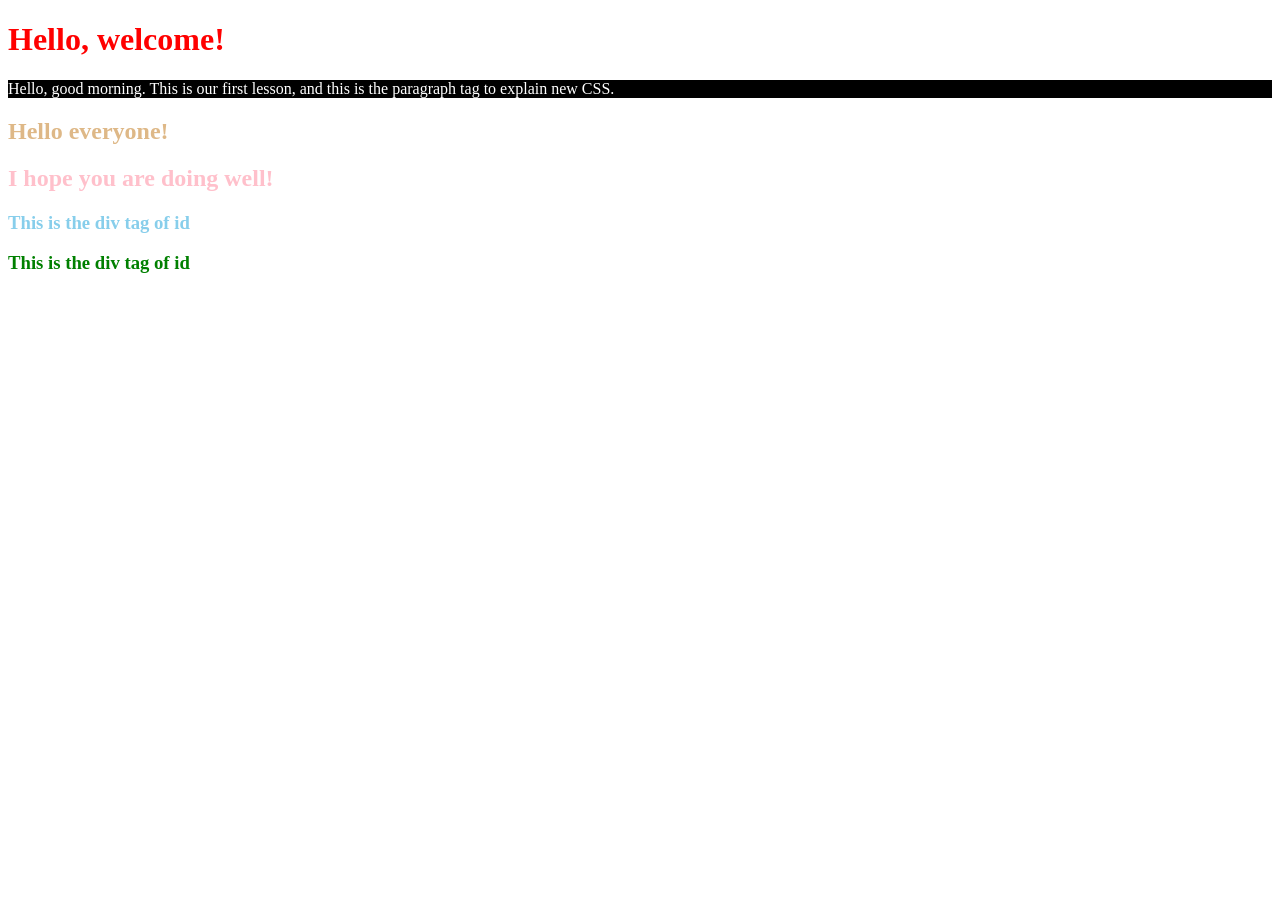
<file: CSS/Learning/L-1 CSS Bacis/Index.html>
<!DOCTYPE html>
<html>

<head>
  <meta charset="UTF-8">
  <meta name="viewport" content="width=device-width, initial-scale=1">
  <!-- So, below you will clearly see this is the link tag, which connects your CSS file. The REL represents the connection between HTML and CSS and the href tag is basically that it's the bond. The name Arial represents what type it is, and href is basically the bond. -->
  <link rel="Stylesheet" href="Style.css">
  <title> First lesson</title>
</head>

<body>
  <h1> Hello, welcome!</h1>
  <p> Hello, good morning. This is our first lesson, and this is the paragraph tag to explain new CSS.
  </p>
  
  <!--This is inline styling you add within the tag.-->
  <h2 style="color: burlywood"> Hello everyone!</h2>
  
  <!--This is through using the style tag. -->
    <h2> 
    I hope you are doing well!
    </h2>
    <style>
     h2{
       color:pink;
     }
    </style>
    
    <div class ="Firsttry">
      <h3>This is the div tag of id </h3>
    </div>
    <div id="Firstid">
      <h3>This is the div tag of id </h3>
    </div>
</body>

</html>
</file>
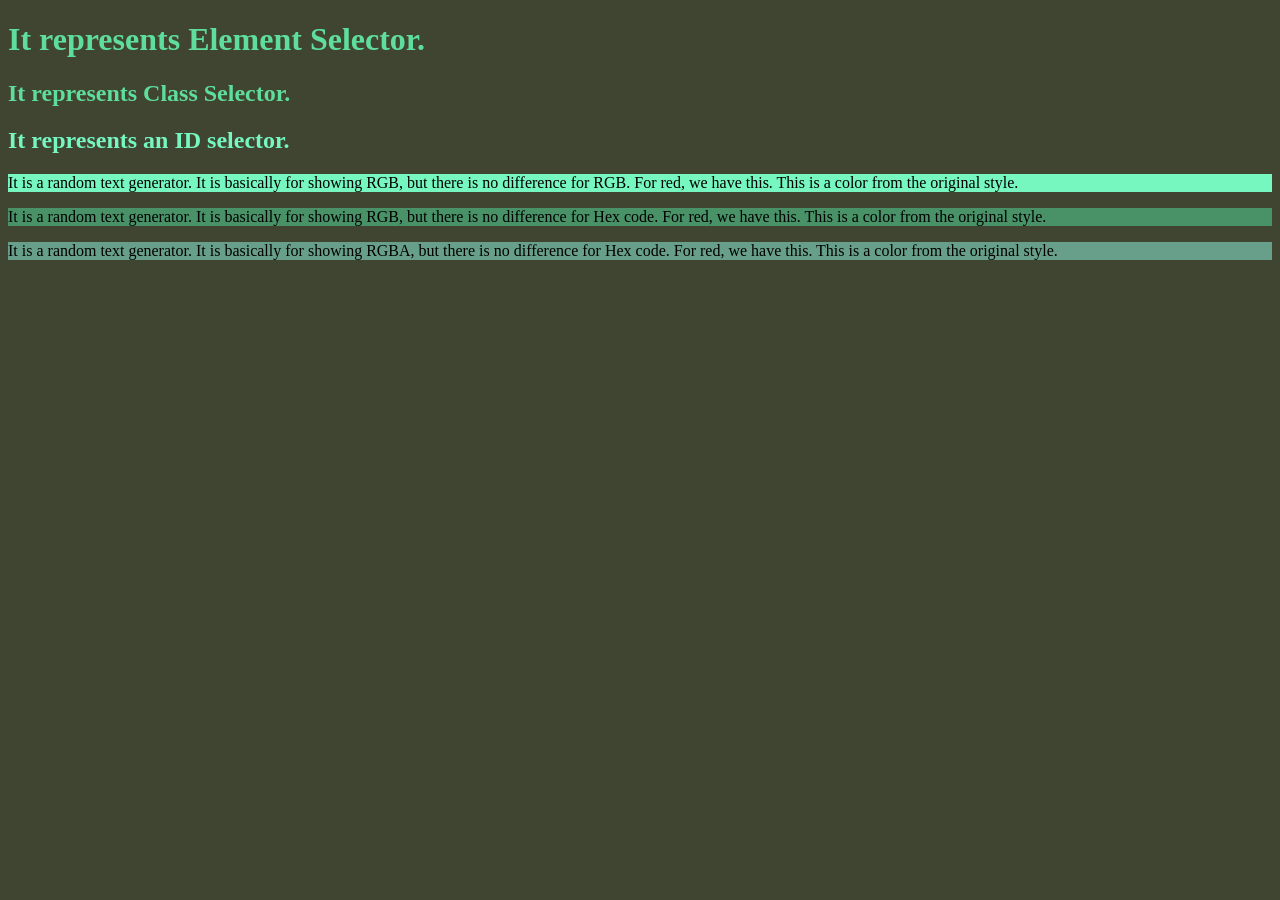
<file: CSS/Learning/L-2 CSS Colours/Index.html>
<!DOCTYPE html>
<html>

<head>
  <meta charset="UTF-8">
  <meta name="viewport" content="width=device-width, initial-scale=1">
  <link rel="stylesheet" href="Style.css">
  <title> Welcome to the second lesson!</title>
</head>

<body>
  
  <h1> It represents Element Selector.
  </h1>
  
  <div id="Matter">
    <h2> It represents Class Selector.
    </h2>
  </div>
  
  <div class="Work">
    <h2> It represents an ID selector.
    </h2>
  </div>
  
  <!-- Below you can clearly see that in HTML we have added this tag or this ID within the paragraph. If you go towards the style sheet or if you directly play this thing, you will get a color, a background color. If you move towards the style sheet file, you can clearly see that we have used RGB platforms from 0 to 255. The first is red, the second is green, and the third is blue, and they all are separated by commas. You can clearly see it's a random shade to make our website more alluring, but clearly you can check out how it works-->
  
  
  <p id="RGB"> It is a random text generator. It is basically for showing RGB, but there is no difference for RGB. For red, we have this. This is a color from the original style.</p>
  
  
  <!--Below this is the hex code way to write. You can clearly see the two dots to write points below, and I am also adding clearly something which could be understandable by you. Now you can clearly see the three sheets which I am adding in hex code that you could just copy here -->
  
  
  <p id="Hex"> It is a random text generator. It is basically for showing RGB, but there is no difference for Hex code. For red, we have this. This is a color from the original style.</p>
  
  <p id="RGBA"> It is a random text generator. It is basically for showing RGBA, but there is no difference for Hex code. For red, we have this. This is a color from the original style.</p>
  
</body>

</html>
</file>
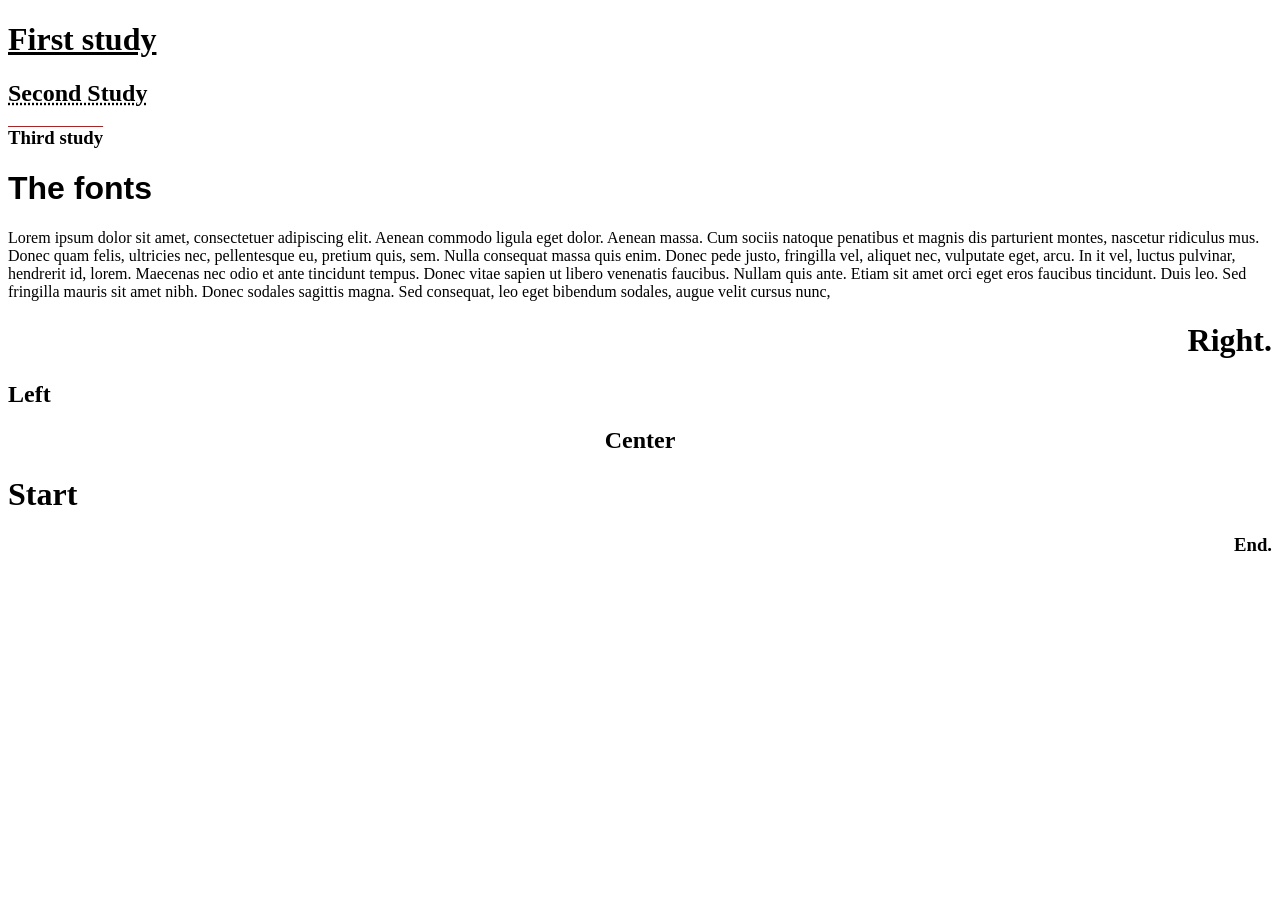
<file: L-2 CSS/Learning/L-3 CSS Basic Properties/Index.html>
<!DOCTYPE html>
<html>

<head>
  <meta charset="UTF-8">
  <meta name="viewport" content="width=device-width, initial-scale=1">
  <link rel="stylesheet" href="Style.css">
  <title> Learning Basic Text Properties</title>
</head>

<body>
  <!--Below you can see the code of heading 1, 2, and 3 in stylus CSS. You're going to see that all of these are differently underlined, so I'm sharing with you the list of what are the values of text decoration. Because it's a long, small list, I can clearly share it, but for other properties I can't.

   The list is:
   1. underline
   2. overline
   3. line through
   4. wavy
   5. double line
   6. dotted line -->
  <h1 id="h1"> First study</h1>
  <h2 id="h2" > Second Study</h2>
  <h3 id=h3 > Third study</h3>
  
  <!--There are multiple fonts within the font family, but here you can clearly see I have written a text. It's a paragraph and it's a heading. Now, when you go into style sheet, you're definitely going to look at this font family. There might be some fonts which the browser accepts, therefore they are going to change their color. The color is going to be orange; some might be white, like I don't know, but it's going to change its color. I know that if it matches the browser. Now, in your case, it might be that it doesn't do that. Even in that case, please check out the browser's official documents or Google which fonts this respective browser uses. -->
  <h1 id="font">The fonts</h1>
  <p id ="paragraph">
    Lorem ipsum dolor sit amet, consectetuer adipiscing elit. Aenean commodo ligula eget dolor. Aenean massa. Cum sociis natoque penatibus et magnis dis parturient montes, nascetur ridiculus mus. Donec quam felis, ultricies nec, pellentesque eu, pretium quis, sem. Nulla consequat massa quis enim. Donec pede justo, fringilla vel, aliquet nec, vulputate eget, arcu. In it vel, luctus pulvinar, hendrerit id, lorem. Maecenas nec odio et ante tincidunt tempus. Donec vitae sapien ut libero venenatis faucibus. Nullam quis ante. Etiam sit amet orci eget eros faucibus tincidunt. Duis leo. Sed fringilla mauris sit amet nibh. Donec sodales sagittis magna. Sed consequat, leo eget bibendum sodales, augue velit cursus nunc,
  </p>
  
  <h1 id="right"> Right.</h1>
  <h2 id="left"> Left</h2>
  <h2 id="center"> Center</h2>
  <h1 id="start"> Start</h1>
  <h3 id="end"> End.</h3>
</body>

</html>
</file>
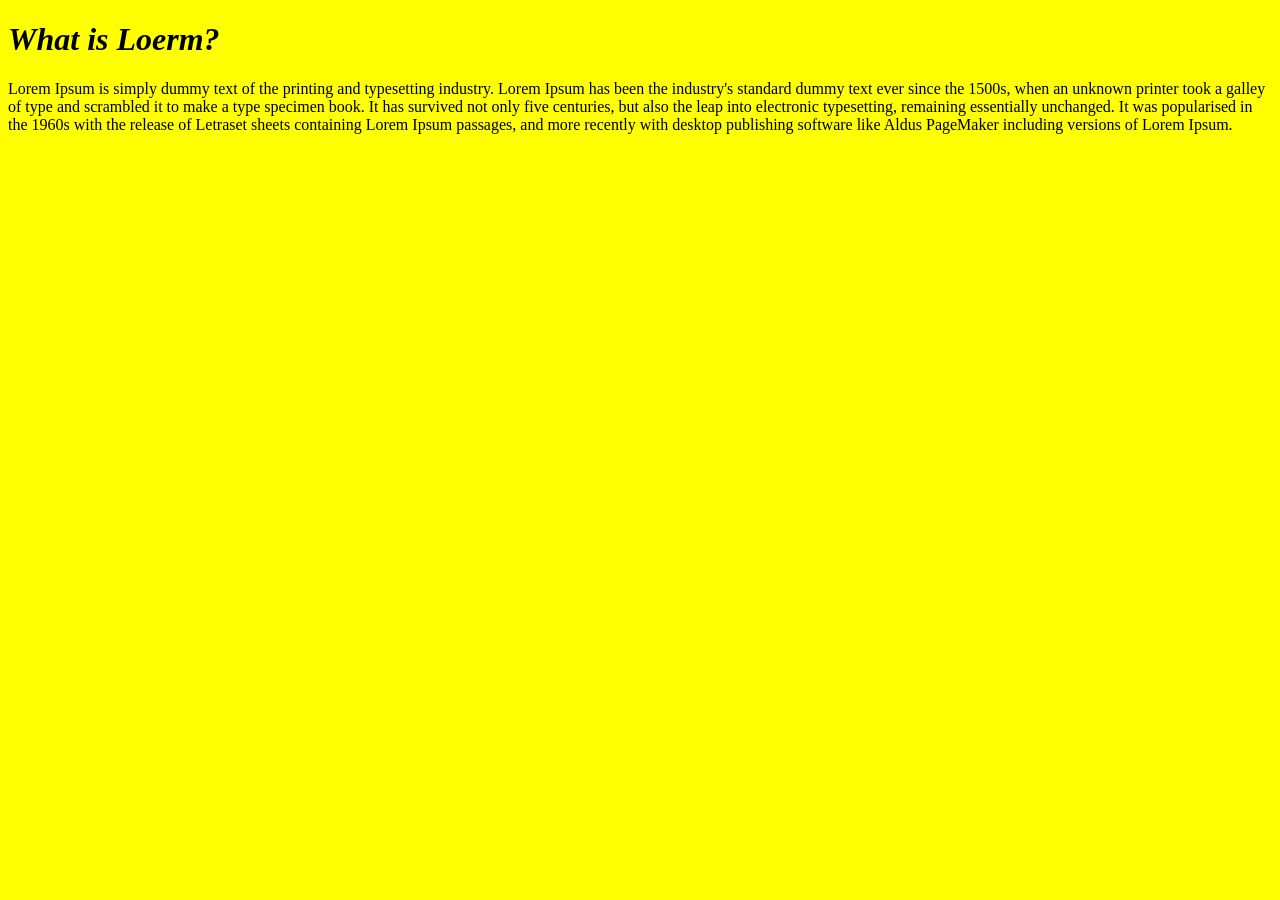
<file: CSS/Example_css.html>
<!DOCTYPE html>
<html>

<head>
  <meta charset="UTF-8">
  <meta name="viewport" content="width=device-width, initial-scale=1">
  <link rel="stylesheet" href="Example.css">  
  <title>Over View of CSS</title>
</head>

<body>
  <h1><i>What is Loerm?</i></h1>
  <p>Lorem Ipsum is simply dummy text of the printing and typesetting industry. Lorem Ipsum has been the industry's standard dummy text ever since the 1500s, when an unknown printer took a galley of type and scrambled it to make a type specimen book. It has survived not only five centuries, but also the leap into electronic typesetting, remaining essentially unchanged. It was popularised in the 1960s with the release of Letraset sheets containing Lorem Ipsum passages, and more recently with desktop publishing software like Aldus PageMaker including versions of Lorem Ipsum.</p>
</body>

</html>
</file>
<file: CSS/Learning/L-1 CSS Bacis/Style.css>
h1 {
  color:red;
}/* So here you can clearly see that the H1 is the selector for what the property within the curly braces is going to apply. The color is the property. There are multiple properties: color, background color, text align, and so on. We are going to learn it in some further down time lessons. The red is the value, which color? Red */

p{
  background-color: black;
  color: white;
} /* Now this is a little bit advanced, but just to let you know that you can add multiple properties for a specific selector without adding different selectors again and again. */

#Firstid{
  color: green;
}

.Firsttry{
  color: skyblue;
}


#Second\id {
  color: green;
}

.Second\try {
  color: deepskyblue;
}
</file>
<file: CSS/Learning/L-2 CSS Colours/Style.css>
*{
  background-color: rgb(63, 69, 49);
}

h1{
  color: rgb(95, 221, 157);
}

.Work{
  color: rgb(118, 247, 191);
}

#Matter{
  color: rgb(95, 221, 157);
}

#RGB{
  background-color: rgb(118, 247, 191);
}

#Hex{
   background-color: #499167; 
}

#RGBA{
  background-color: rgba(145, 249, 229, 0.5);
}
</file>
<file: L-2 CSS/Learning/L-3 CSS Basic Properties/Style.css>
#h1{
  text-decoration: underline;
}
#h2{
  text-decoration: dotted underline;
}
#h3{
  text-decoration: red overline;
}



#paragraph{
  font-family: Georgia, 'Times New Roman', Times, serif ;
}
/* In mine, it converts the used browser valid fonts into yellow. In your it might be different. */
#font{
  font-family: 'Franklin Gothic Medium', 'Arial Narrow', Arial, sans-serif;
}


#right{
  text-align: right;
}
#left{
  text-align: left;
}
#center{
  text-align: center;
}
#start{
  text-align: start;
}
#end{
  text-align: end;
}
</file>
<file: CSS/Example.css>
*{
  background-color:Yellow;
}
.p{
  background-color:blue;
  text-align:Center;
}
</file>
